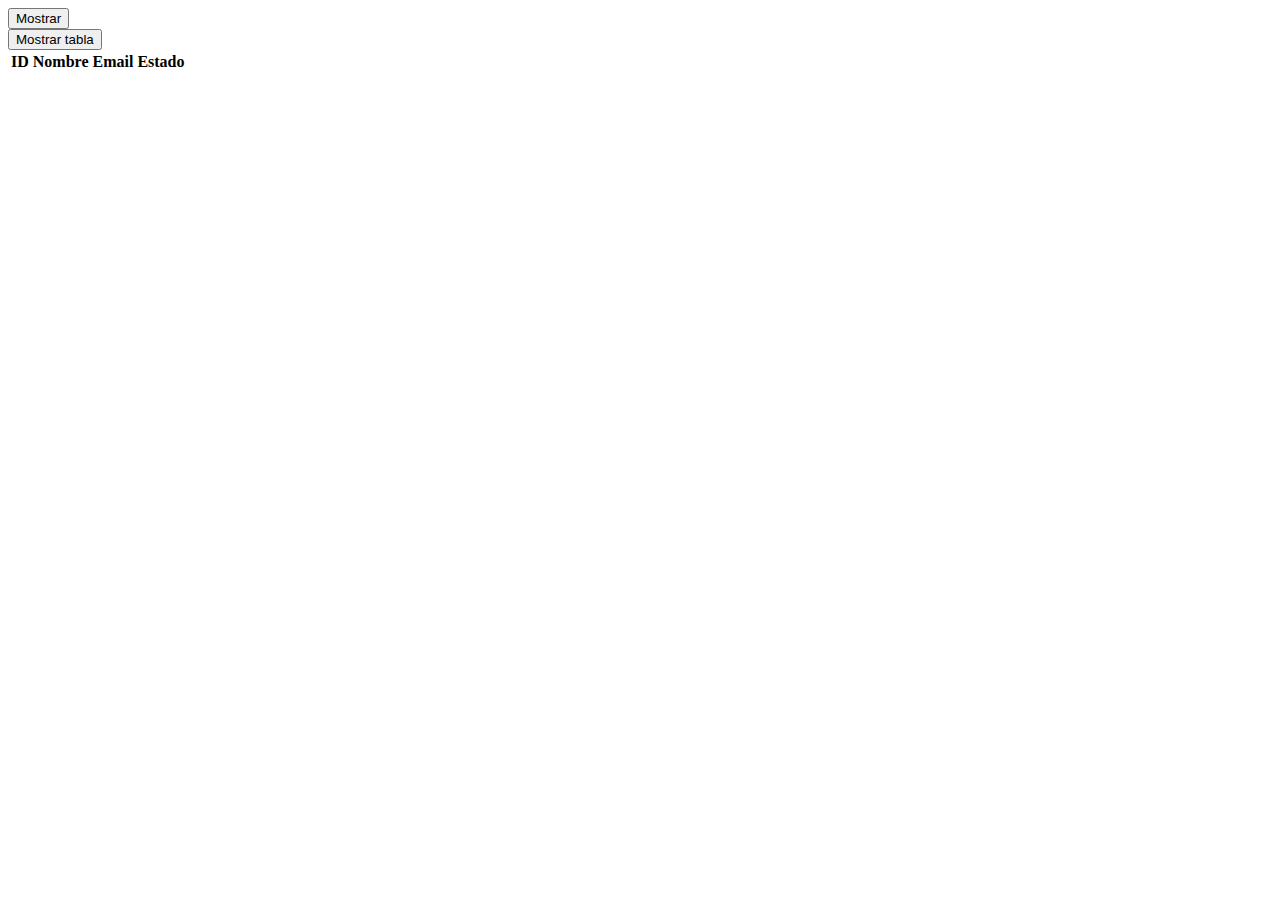
<file: Repaso de JS 2/index.html>
<!DOCTYPE html>
<html lang="en">

<head>
    <meta charset="UTF-8">
    <meta http-equiv="X-UA-Compatible" content="IE=edge">
    <meta name="viewport" content="width=device-width, initial-scale=1.0">
    <title>Repaso de JS 2</title>

    <!-- Bootstrap CSS -->
    <!-- CSS only -->
    <link href="https://cdn.jsdelivr.net/npm/bootstrap@5.2.0-beta1/dist/css/bootstrap.min.css" rel="stylesheet" integrity="sha384-0evHe/X+R7YkIZDRvuzKMRqM+OrBnVFBL6DOitfPri4tjfHxaWutUpFmBp4vmVor" crossorigin="anonymous">


</head>

<body>

    <div class="container m-5 text-center">

        <button class="btn btn-danger" onclick="mostrar()">Mostrar</button>

        <div class="mt-5" id="contenido">

        </div>

    </div>

    <div class="container m-5 text-center">
        <button class="btn btn-danger" onclick="tabla()">Mostrar tabla</button>

        <div class="mt-5">
            <table class="table">
                <!--Informacion de las columnas-->
                <thead>
                    <tr>
                        <th>ID</th>
                        <th>Nombre</th>
                        <th>Email</th>
                        <th>Estado</th>
                    </tr>
                </thead>
                <!--Informacion de los datos-->
                <tbody id="tabla_contenido">
                </tbody>
            </table>
        </div>

    </div>

    <!--Script bundle with popper (Bootstrap 4.0)-->
    <!-- JavaScript Bundle with Popper -->
    <script src="https://cdn.jsdelivr.net/npm/bootstrap@5.2.0-beta1/dist/js/bootstrap.bundle.min.js" integrity="sha384-pprn3073KE6tl6bjs2QrFaJGz5/SUsLqktiwsUTF55Jfv3qYSDhgCecCxMW52nD2" crossorigin="anonymous"></script>

    <script src="main.js"></script>
</body>

</html>
</file>
